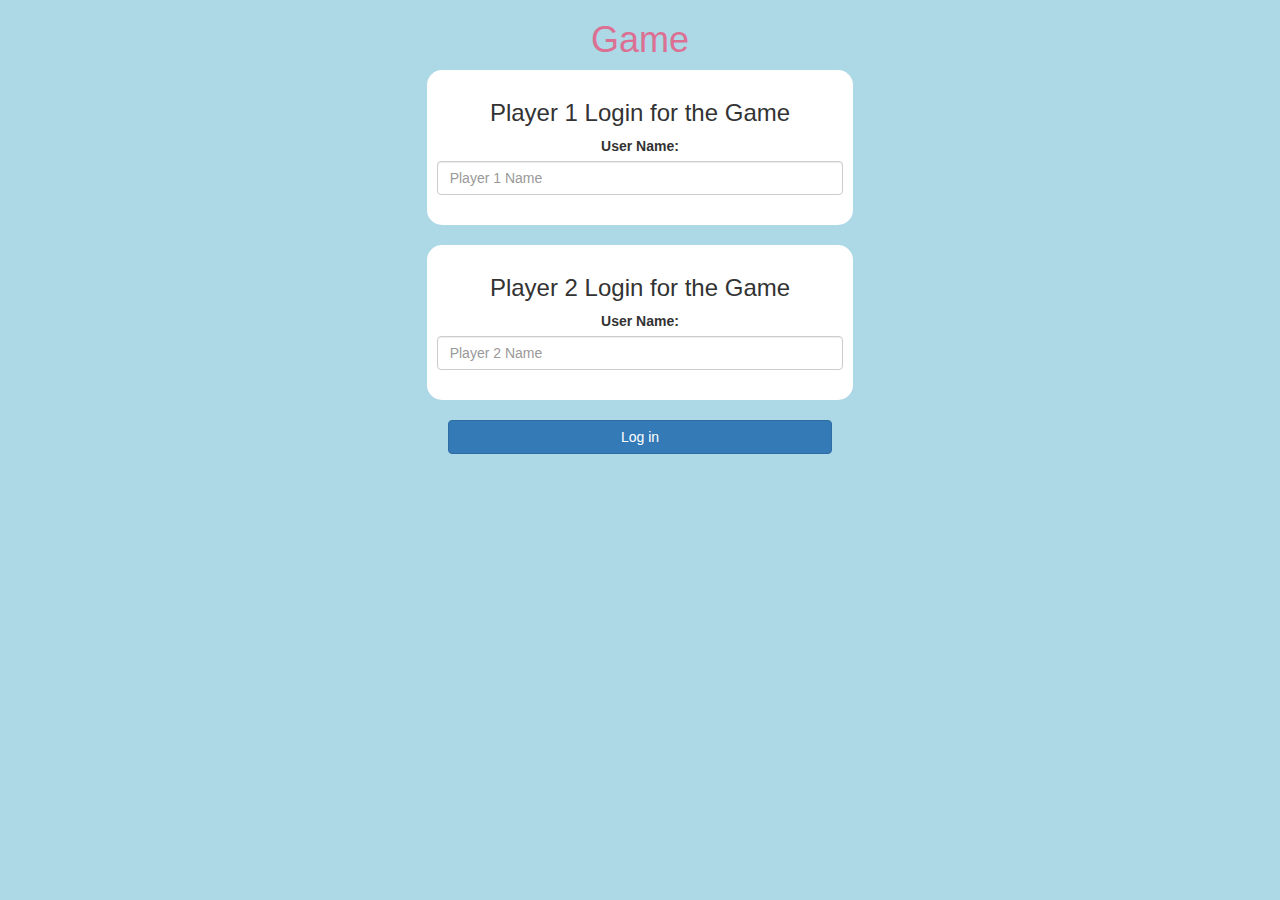
<file: index.html>
<!DOCTYPE html>
<html>
<head>
	<title>Guess The Word</title>

<meta name="viewport" content="width=device-width, initial-scale=1">
<link rel="stylesheet" href="https://maxcdn.bootstrapcdn.com/bootstrap/3.4.0/css/bootstrap.min.css">
<script src="https://ajax.googleapis.com/ajax/libs/jquery/3.4.1/jquery.min.js"></script>
<script src="https://maxcdn.bootstrapcdn.com/bootstrap/3.4.0/js/bootstrap.min.js"></script>

<link rel="stylesheet" type="text/css" href="game.css">

<script src="game_login.js"></script>
</head>
<body>
	<center>
		<h1 id="game">Game</h1>

		<div class="col-lg-4 col-sm-8 col-xs-11 login_div1">
			<h3>Player 1 Login for the Game</h3>
			<label>User Name:</label>
			<input type="text" id="player1_name_input" class="form-control" placeholder="Player 1 Name">
			<br>
		</div>
	<br>
	<div class="col-lg-4 col-sm-8 col-xs-11 login_div2">
		<h3>Player 2 Login for the Game</h3>
		<label>User Name:</label>
		<input type="text" id="player2_name_input" class="form-control" placeholder="Player 2 Name">
		<br>
	</div>
	<br>
	<button style="width:30%" class="btn btn-primary" onclick="addUser()">Log in</button>
	</center>
</body>
</html>
</file>
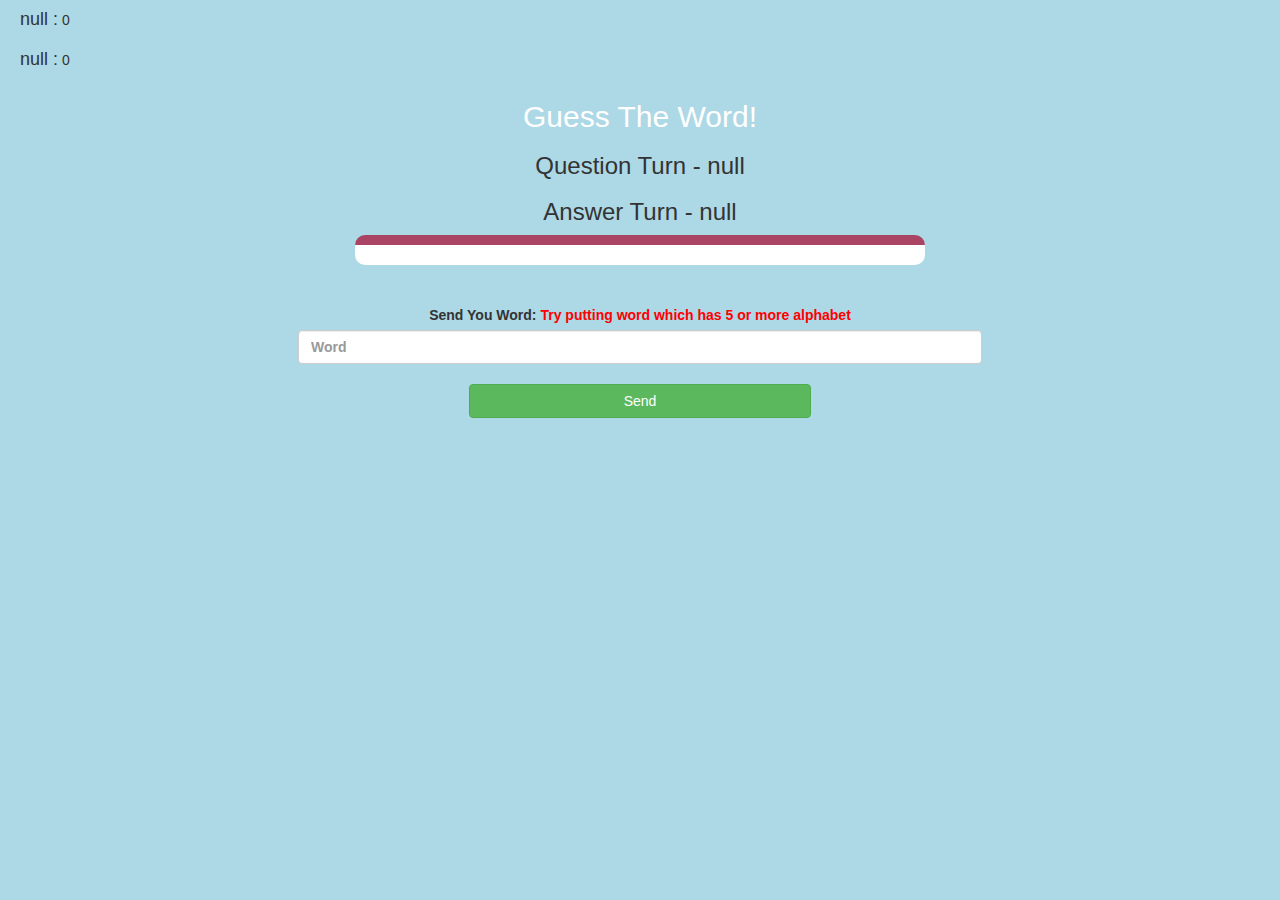
<file: game_page.html>
<!DOCTYPE html>
<html>
<head>
	<title>Guess The Word</title>

<meta name="viewport" content="width=device-width, initial-scale=1">
<link rel="stylesheet" href="https://maxcdn.bootstrapcdn.com/bootstrap/3.4.0/css/bootstrap.min.css">
<script src="https://ajax.googleapis.com/ajax/libs/jquery/3.4.1/jquery.min.js"></script>
<script src="https://maxcdn.bootstrapcdn.com/bootstrap/3.4.0/js/bootstrap.min.js"></script>

<link rel="stylesheet" type="text/css" href="game.css">
</head>
<body>

<h4 id="player1_name"></h4> <span id="player1_score"></span>
<br>
<h4 id="player2_name"></h4> <span id="player2_score"></span>

<div class="container">
	<center>
		<h2 style="color: white;">Guess The Word!</h2>
		<h3 id="player_question"></h3>
		<h3 id="player_answer"></h3>
		<div id="output" class="col-lg-6"></div>

		<br>
		<br>

		<label>Send You Word: <b style="color: red">Try putting word which has 5 or more alphabet</br></label>
		<br>
		<input type="txt" id="word" placeholder="Word" class="form-control">
		<br>
		<button style="width: 30%;" class="btn btn-success" onclick="send()">Send</button>

	</center>
</div>

<script src="game_page.js"></script>
</body>
</html>
</file>
<file: game.css>
body
{
	background: lightblue;
}

	.login_div1 , .login_div2
	{
		background: white;
		padding: 10px;
		float: none;
		border-radius: 15px;
	}


#player1_name , #player2_name
{
	display: inline-block;
	margin-left: 20px;
}
#word
{
	width: 60%;
}
#word_display
{
	letter-spacing: 5px;
}
#output
{
background: white;
border-radius: 10px;
border-top: 10px solid #AA4465;
padding: 10px;
float: none;
text-align: left;
}
#game
{
	color: palevioletred;
}
</file>
